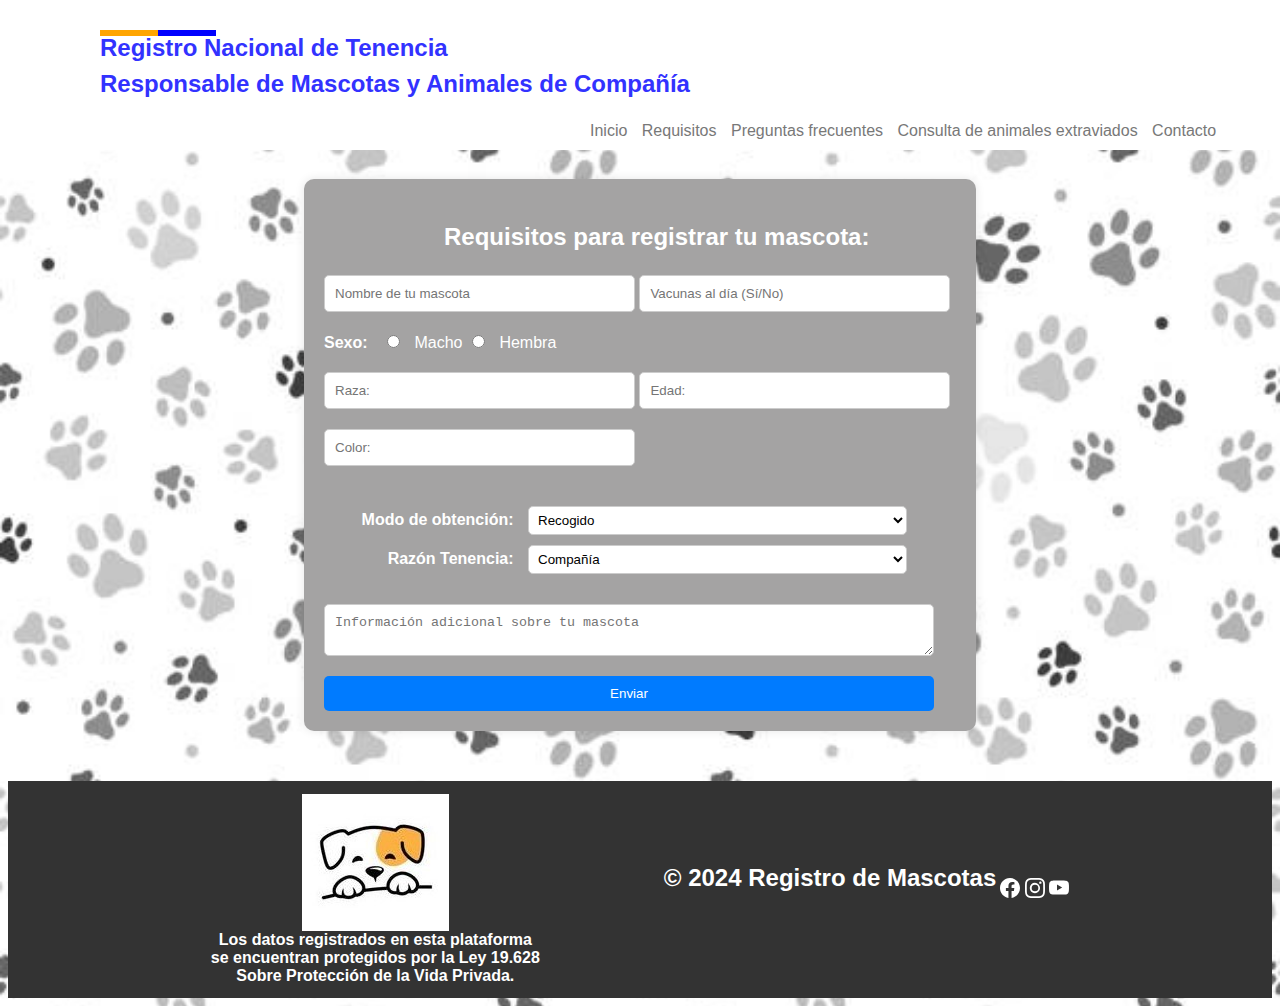
<file: 1.html>
<meta charset="UTF-8">
<meta name="viewport" content="width=device-width, initial-scale=1.0">
<link rel="stylesheet" href="f1.css">
<link rel="stylesheet" href="estilos.css">
<body style="background-image: url('s.jpg'); background-size: cover; background-position: center;"></body>

<nav>
    <h2>Registro Nacional de Tenencia <br> Responsable de Mascotas y Animales de Compañía</h2> 
    <ul>
        <li><a href="index.html">Inicio</a></li>
        <li><a href="#REQUISITOS">Requisitos</a></li>
        <li><a href="#PREGUNTAS">Preguntas frecuentes</a></li>
        <li><a href="#CONSULTA">Consulta de animales extraviados</a></li>
        <li><a href="#CONTACTO">Contacto</a></li>
    </ul>
</nav>
<img src="pn1.jpg" alt="">
<form>
    <div class="formulario-container">
        <h3>Requisitos para registrar tu mascota:</h3>
        <input type="text" placeholder="Nombre de tu mascota">
        <input type="text" placeholder="Vacunas al día (Sí/No)">
        
        <div class="sexo-container">
            <label>Sexo:</label>
            <input type="radio" name="sexo" value="macho" > Macho
            <input type="radio" name="sexo" value="hembra" > Hembra
        </div>
        
        <div class="raza-edad-color-container">
            <input type="text" placeholder="Raza:">
            <input type="text" placeholder="Edad:">
            <input type="text" placeholder="Color:">
        </div>
        
        <div class="modo-razon-container">
            <label>Modo de obtención:</label>
            <select>
                <option value="recogido">Recogido</option>
                <option value="reubicacion">Reubicación</option>
                <option value="regalo">Regalo</option>
                <option value="nacido">Nacido en casa</option>
                <option value="compra">Compra</option>
            </select>
            
            <label>Razón Tenencia:</label>
            <select>
                <option value="compania">Compañía</option>
                <option value="asistencia">Asistencia</option>
                <option value="terapia">Terapia</option>
                <option value="trabajo">Trabajo</option>
                <option value="seguridad">Seguridad</option>
                <option value="deporte">Deporte</option>
                <option value="exposicion">Exposición</option>
                <option value="reproduccion">Reproducción</option>
                <option value="caza">Caza</option>
            </select>
        </div>
        
        <textarea placeholder="Información adicional sobre tu mascota"></textarea>
        
        <input type="submit" value="Enviar">
    </div>
</form>



<footer>
    <table align="center">
      <tr>
          <th> <div class="fi"><img src="lf.jpg" alt=""><br>Los datos registrados en esta plataforma <br>
              se encuentran protegidos por la Ley 19.628 <br>
              Sobre Protección de la Vida Privada.</div></th>

          <th>   <div class="texto">
              <h3>© 2024 Registro de Mascotas</h3>
              <i class="bi bi-facebook"></i>
          </div></th>

          <th><div class="fr"><svg xmlns="http://www.w3.org/2000/svg" width="20" height="20" fill="currentColor" class="bi bi-facebook" viewBox="0 0 16 16">
              <path d="M16 8.049c0-4.446-3.582-8.05-8-8.05C3.58 0-.002 3.603-.002 8.05c0 4.017 2.926 7.347 6.75 7.951v-5.625h-2.03V8.05H6.75V6.275c0-2.017 1.195-3.131 3.022-3.131.876 0 1.791.157 1.791.157v1.98h-1.009c-.993 0-1.303.621-1.303 1.258v1.51h2.218l-.354 2.326H9.25V16c3.824-.604 6.75-3.934 6.75-7.951"/>
            </svg>
      
            <i class="bi bi-instagram"></i>
            <svg xmlns="http://www.w3.org/2000/svg" width="20" height="20" fill="currentColor" class="bi bi-instagram" viewBox="0 0 16 16">
              <path d="M8 0C5.829 0 5.556.01 4.703.048 3.85.088 3.269.222 2.76.42a3.9 3.9 0 0 0-1.417.923A3.9 3.9 0 0 0 .42 2.76C.222 3.268.087 3.85.048 4.7.01 5.555 0 5.827 0 8.001c0 2.172.01 2.444.048 3.297.04.852.174 1.433.372 1.942.205.526.478.972.923 1.417.444.445.89.719 1.416.923.51.198 1.09.333 1.942.372C5.555 15.99 5.827 16 8 16s2.444-.01 3.298-.048c.851-.04 1.434-.174 1.943-.372a3.9 3.9 0 0 0 1.416-.923c.445-.445.718-.891.923-1.417.197-.509.332-1.09.372-1.942C15.99 10.445 16 10.173 16 8s-.01-2.445-.048-3.299c-.04-.851-.175-1.433-.372-1.941a3.9 3.9 0 0 0-.923-1.417A3.9 3.9 0 0 0 13.24.42c-.51-.198-1.092-.333-1.943-.372C10.443.01 10.172 0 7.998 0zm-.717 1.442h.718c2.136 0 2.389.007 3.232.046.78.035 1.204.166 1.486.275.373.145.64.319.92.599s.453.546.598.92c.11.281.24.705.275 1.485.039.843.047 1.096.047 3.231s-.008 2.389-.047 3.232c-.035.78-.166 1.203-.275 1.485a2.5 2.5 0 0 1-.599.919c-.28.28-.546.453-.92.598-.28.11-.704.24-1.485.276-.843.038-1.096.047-3.232.047s-2.39-.009-3.233-.047c-.78-.036-1.203-.166-1.485-.276a2.5 2.5 0 0 1-.92-.598 2.5 2.5 0 0 1-.6-.92c-.109-.281-.24-.705-.275-1.485-.038-.843-.046-1.096-.046-3.233s.008-2.388.046-3.231c.036-.78.166-1.204.276-1.486.145-.373.319-.64.599-.92s.546-.453.92-.598c.282-.11.705-.24 1.485-.276.738-.034 1.024-.044 2.515-.045zm4.988 1.328a.96.96 0 1 0 0 1.92.96.96 0 0 0 0-1.92m-4.27 1.122a4.109 4.109 0 1 0 0 8.217 4.109 4.109 0 0 0 0-8.217m0 1.441a2.667 2.667 0 1 1 0 5.334 2.667 2.667 0 0 1 0-5.334"/>
            </svg>
            <i class="bi bi-youtube"></i>
            <svg xmlns="http://www.w3.org/2000/svg" width="20" height="20" fill="currentColor" class="bi bi-youtube" viewBox="0 0 16 16">
              <path d="M8.051 1.999h.089c.822.003 4.987.033 6.11.335a2.01 2.01 0 0 1 1.415 1.42c.101.38.172.883.22 1.402l.01.104.022.26.008.104c.065.914.073 1.77.074 1.957v.075c-.001.194-.01 1.108-.082 2.06l-.008.105-.009.104c-.05.572-.124 1.14-.235 1.558a2.01 2.01 0 0 1-1.415 1.42c-1.16.312-5.569.334-6.18.335h-.142c-.309 0-1.587-.006-2.927-.052l-.17-.006-.087-.004-.171-.007-.171-.007c-1.11-.049-2.167-.128-2.654-.26a2.01 2.01 0 0 1-1.415-1.419c-.111-.417-.185-.986-.235-1.558L.09 9.82l-.008-.104A31 31 0 0 1 0 7.68v-.123c.002-.215.01-.958.064-1.778l.007-.103.003-.052.008-.104.022-.26.01-.104c.048-.519.119-1.023.22-1.402a2.01 2.01 0 0 1 1.415-1.42c.487-.13 1.544-.21 2.654-.26l.17-.007.172-.006.086-.003.171-.007A100 100 0 0 1 7.858 2zM6.4 5.209v4.818l4.157-2.408z"/>
            </svg></div></th>
              
      </tr>
    </table>
</footer>
</file>
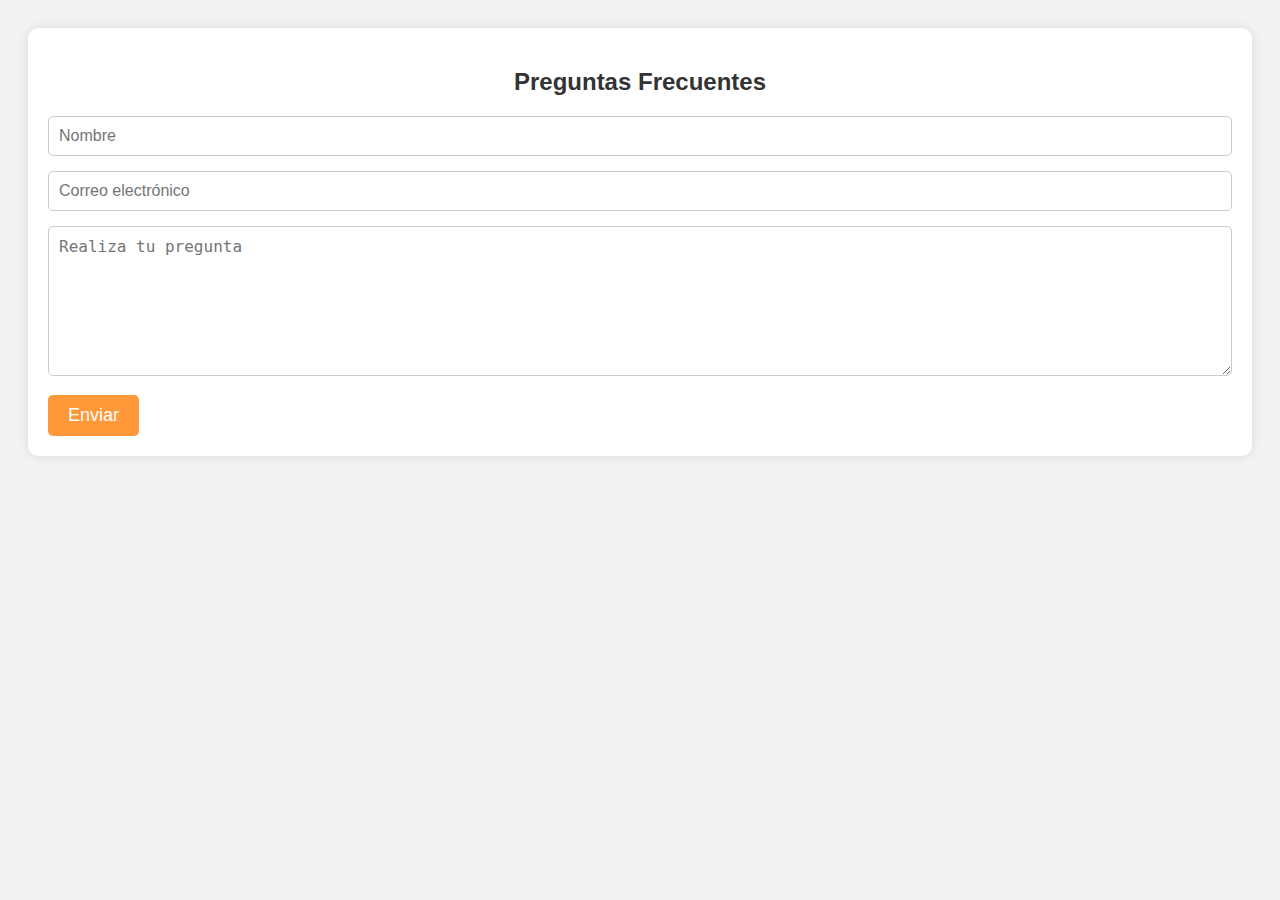
<file: 2.html>
<!DOCTYPE html>
<html lang="es">
<head>
    <meta charset="UTF-8">
    <meta name="viewport" content="width=device-width, initial-scale=1.0">
    <title>Formulario de Preguntas Frecuentes</title>
    <style>
        body {
            font-family: Arial, sans-serif;
            background-color: #f2f2f2;
            padding: 20px;
        }

        form {
            background-color: #fff;
            padding: 20px;
            border-radius: 10px;
            box-shadow: 0 0 10px rgba(0, 0, 0, 0.1);
        }

        h2 {
            font-size: 24px;
            color: #333;
            margin-bottom: 20px;
            text-align: center;
        }

        input[type="text"],
        input[type="email"],
        textarea {
            width: 100%;
            padding: 10px;
            margin-bottom: 15px;
            border: 1px solid #ccc;
            border-radius: 5px;
            box-sizing: border-box;
            font-size: 16px;
        }

        textarea {
            height: 150px;
        }

        input[type="submit"] {
            background-color: #ff9839;
            color: #fff;
            border: none;
            padding: 10px 20px;
            font-size: 18px;
            border-radius: 5px;
            cursor: pointer;
            transition: background-color 0.3s;
        }

        input[type="submit"]:hover {
            background-color: #fd8b20;
        }
    </style>
</head>
<body>

<form>
    <h2>Preguntas Frecuentes</h2>
    <input type="text" placeholder="Nombre">
    <input type="email" placeholder="Correo electrónico">
    <textarea placeholder="Realiza tu pregunta"></textarea>
    <input type="submit" value="Enviar">
</form>

</body>
</html>
</file>
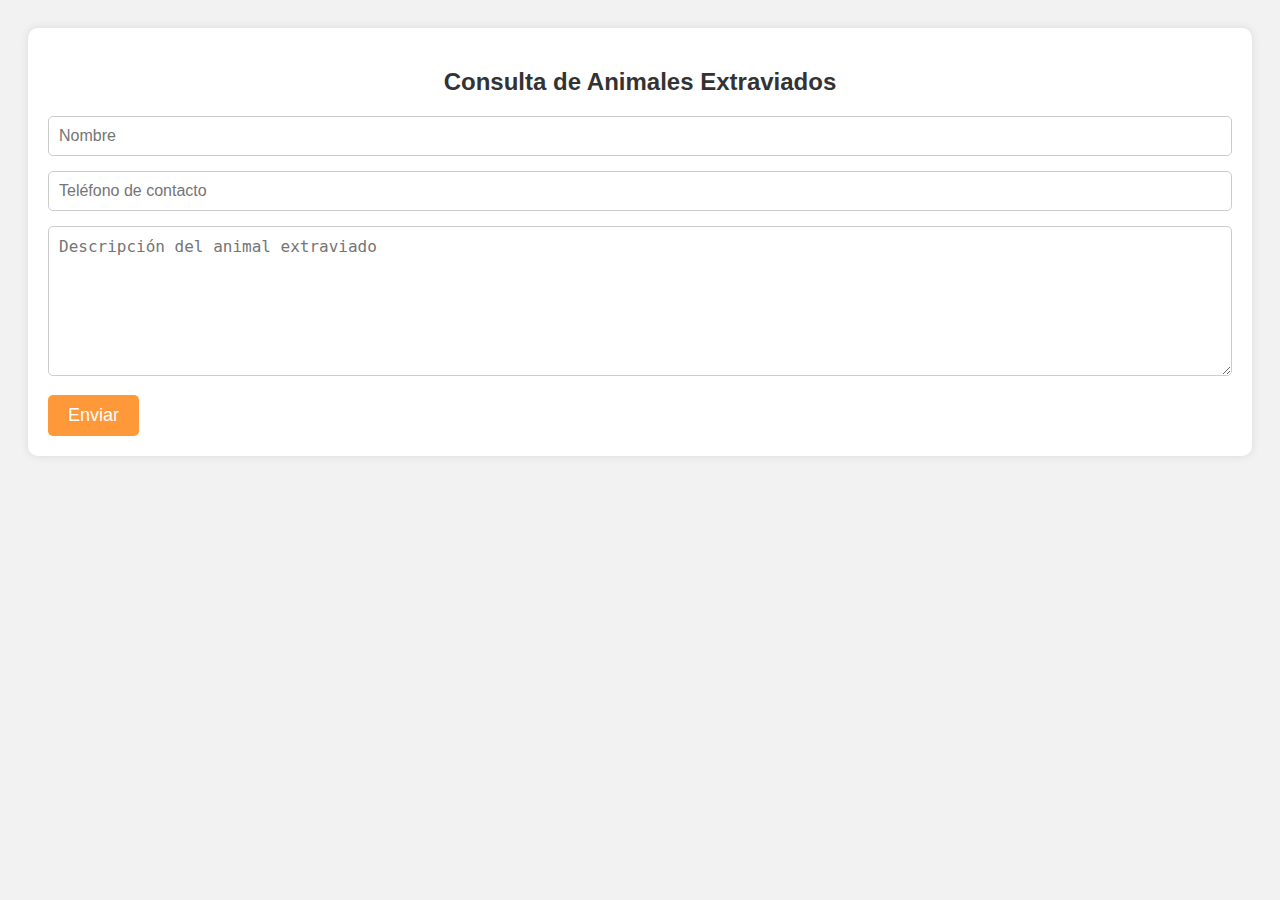
<file: 3.html>
<!DOCTYPE html>
<html lang="es">
<head>
    <meta charset="UTF-8">
    <meta name="viewport" content="width=device-width, initial-scale=1.0">
    <title>Consulta de Animales Extraviados</title>
    <style>
        body {
            font-family: Arial, sans-serif;
            background-color: #f2f2f2;
            padding: 20px;
        }

        form {
            background-color: #fff;
            padding: 20px;
            border-radius: 10px;
            box-shadow: 0 0 10px rgba(0, 0, 0, 0.1);
        }

        h2 {
            font-size: 24px;
            color: #333;
            margin-bottom: 20px;
            text-align: center;
        }

        input[type="text"],
        textarea {
            width: 100%;
            padding: 10px;
            margin-bottom: 15px;
            border: 1px solid #ccc;
            border-radius: 5px;
            box-sizing: border-box;
            font-size: 16px;
        }

        textarea {
            height: 150px;
        }

        input[type="submit"] {
            background-color: #ff9839;
            color: #fff;
            border: none;
            padding: 10px 20px;
            font-size: 18px;
            border-radius: 5px;
            cursor: pointer;
            transition: background-color 0.3s;
        }

        input[type="submit"]:hover {
            background-color: #fd8b20;
        }
    </style>
</head>
<body>

<form>
    <h2>Consulta de Animales Extraviados</h2>
    <input type="text" placeholder="Nombre">
    <input type="text" placeholder="Teléfono de contacto">
    <textarea placeholder="Descripción del animal extraviado"></textarea>
    <input type="submit" value="Enviar">
</form>

</body>
</html>
</file>
<file: f1.css>
input[type="text"],
textarea {
    width: calc(100% - 22px); 
    padding: 10px;
    margin-bottom: 20px;
    border: 1px solid #ccc;
    border-radius: 5px;
}

select {
    width: calc(100% - 22px); /* Ancho del 100% menos el ancho del borde */
    padding: 10px;
    margin-bottom: 20px;
    border: 1px solid #ccc;
    border-radius: 5px;
    background-color: #fff;
}

/* Estilos para los radio buttons y checkboxes */
input[type="radio"],
input[type="checkbox"] {
    margin-right: 5px;
}

/* Estilos para el botón de enviar */
input[type="submit"] {
    width: calc(100% - 22px); /* Ancho del 100% menos el ancho del borde */
    padding: 10px;
    border: none;
    border-radius: 5px;
    background-color: #007bff; /* Color de fondo del botón */
    color: #ffffff; /* Color del texto del botón */
    cursor: pointer;
}

/* Estilos para las etiquetas */
label {
    margin-right: 3px;
    font-weight: bold;
}

/* Estilos para el encabezado */
nav {
    position: fixed;
    top: 0;
    left: 0;
    width: 100%;
    background-color: rgba(255, 255, 255, 0.8); /* Fondo semi-transparente */
    padding: 20px;
    z-index: 9999; /* Asegura que el nav esté sobre otros elementos */
}

/* Estilos para el pie de página */
footer {
    position: fixed;
    bottom: 0;
    left: 0;
    width: 100%;
    background-color: rgba(255, 255, 255, 0.8); /* Fondo semi-transparente */
    padding: 20px;
}

/* Estilos para el contenedor del formulario */

.formulario-container {
    width: 50%;
    margin: 120px auto 20px;
    padding: 20px;
    background-color: #eceaea;
    border-radius: 10px;
    box-shadow: 0px 0px 10px rgba(0, 0, 0, 0.1);
    margin-top: 120px; /* Añade margen superior al formulario */
}



/* Estilos para los campos de texto y select dentro del contenedor */
.formulario-container input[type="text"],
.formulario-container select {
    width: calc(50% - 5px); /* Ancho del 50% menos el margen entre elementos */
    padding: 10px;
    margin-bottom: 20px;
    border: 1px solid #ccc;
    border-radius: 5px;
}

/* Estilos para los contenedores de radio buttons y select */
.sexo-container,
.raza-edad-color-container,
.modo-razon-container {
    margin-bottom: 20px;
}

/* Estilos para los radio buttons dentro de su contenedor */
.sexo-container input[type="radio"],
.sexo-container label {
    display: inline-block;
    margin-right: 10px;
}

/* Estilos para las etiquetas y select dentro del contenedor de modo de obtención y razón de tenencia */
.modo-razon-container label,
.modo-razon-container select {
    display: block;
    margin-bottom: 10px;
}

/* Estilos para el contenedor del formulario */
.formulario-container {
    width: 50%;
    margin: 80px auto 20px; /* Se ajusta el margen superior para dejar espacio para el nav */
    padding: 20px;
    background-color: #a4a3a3;
    border-radius: 10px;
    box-shadow: 0px 0px 10px rgba(0, 0, 0, 0.1);

    
}

/* Estilos para el contenedor de modo y razón */
.modo-razon-container > div {
    margin-bottom: 10px; /* Espacio entre cada par de título y selector */
}

/* Estilos para los títulos */
.modo-razon-container label {
    display: inline-block; /* Muestra los títulos en línea */
    width: 30%; /* Establece el ancho deseado para los títulos */
    text-align: right; /* Alinea el texto a la derecha */
    margin-right: 10px; /* Espacio entre el título y el selector */
}

/* Estilos para los selectores */
.modo-razon-container select {
    display: inline-block; /* Muestra los selectores en línea */
    width: 60%; /* Establece el ancho deseado para los selectores */
    padding: 5px; /* Opcional: Añade relleno para mejorar la apariencia */
    border-radius: 5px; /* Opcional: Añade bordes redondeados para mejorar la apariencia */
    border: 1px solid #ccc; /* Opcional: Añade un borde alrededor de los selectores */
}
</file>
<file: estilos.css>
nav {
    position: fixed;
    top: 0;
    left: 0;
    width: 100%;
    background-color: #ffffff;
    padding: 10px 20px;
    box-sizing: border-box;
    z-index: 9999;
}

body {

    margin-top: 250px;
    padding: 0;
    background-image: url('11.jpg');
    background-size: 100% auto;
    background-position: center 150px;
    background-repeat: no-repeat;
    color: white;
    font-family: Arial, sans-serif;
    position: relative;
    min-height: 100vh;
    margin-top: 0; 
}

footer {
    margin-top: 50px;
    position: static; 
    bottom: 0;
    left: 0; 
    width: 100%; 
    background-color: #333; 
    color: white; 
    text-align: center; 
    padding: 10px 0; 
    box-sizing: border-box;
    z-index: 1000; 
}



nav ul {
    list-style-type: none;
    margin: 0;
    padding: 0;

    margin-left: 570px; 
}

nav ul li {
    display: inline;
    margin-right: 10px;
}

nav ul li a {
    color: rgb(120, 120, 120); 
    text-decoration: none;
    transition: color 0.3s; 
}

nav ul li a:hover {
    color: orange; 
}

.botones {
    text-align: center;
    margin-top: 10px; 
    margin-left: 120px; 
}

.boton {
    top: 50px;
    background-color: #2c2c2c; /* Color de fondo del botón */
    border: none; /* Quita el borde del botón */
    color: white; /* Color del texto */
    padding: 15px 32px; /* Espaciado interno (arriba y abajo, izquierda y derecha) */
    text-align: center; /* Alineación del texto */
    text-decoration: none; /* Quita la decoración del texto */
    display: inline-block; /* Hace que el botón se comporte como un elemento en línea */
    font-size: 16px; /* Tamaño de fuente */
    margin: 4px 2px; /* Margen exterior (arriba y abajo, izquierda y derecha) */
    cursor: pointer; /* Cambia el cursor al pasar el ratón por encima */
    border-radius: 12px; /* Borde redondeado */
    box-shadow: 2px 2px 4px rgba(0, 0, 0, 0.5); /* Sombra del botón */
}

.boton:hover {
    background-color: #fd8b20;
}

.botones a {
    display: block; /* Hace que los enlaces ocupen todo el ancho disponible */
    width: 450px; /* Ajusta el ancho de los botones según tus necesidades */
    height: 40px; /* Ajusta la altura de los botones según tus necesidades */
    margin-bottom: 10px; /* Añade un margen inferior entre los botones */
    text-align: center; /* Centra el texto dentro de los botones */
    line-height: 50px; /* Ajusta la línea de altura para centrar verticalmente el texto */
    background-color: #ff9839; /* Color de fondo de los botones */
    border: 1px solid #ccc; /* Borde del botón */
    border-radius: 5px; /* Borde redondeado */
    text-decoration: none; /* Quita el subrayado del enlace */
    color: #ffffff; /* Color del texto */
    font-size: 16px; /* Tamaño de fuente del texto */
    font-weight: bold; /* Establece la negrita para el texto */
}

.texto-encima {
    text-align: left;
    margin-top: 200px; /* Ajusta el margen superior según sea necesario */
    color: white; /* Texto blanco para contrastar */
    text-shadow: 2px 2px 4px rgba(0, 0, 0, 0.5); /* Borde sombreado solo a las letras */
}


.texto-encima h1 {
    font-size: 36px; /* Tamaño de fuente para el encabezado h1 */
    margin-bottom: 10px; /* Espacio entre el encabezado h1 y el siguiente elemento */
}

.texto-encima h2 {
    font-size: 24px; /* Tamaño de fuente para el encabezado h2 */
    margin-bottom: 10px; /* Espacio entre el encabezado h2 y el siguiente elemento */
}

.texto-encima p {
    font-size: 18px; /* Tamaño de fuente para los párrafos */
    margin-bottom: 0; /* Elimina el espacio inferior del párrafo */
}

.seccion-informacion {
    text-align: center;
    margin-top: 380px; /* Ajusta el margen superior según sea necesario */
    margin-bottom: 150px;
    color: #333;
}

.seccion-informacion h1 {
    border-bottom: 0.5px solid rgb(0, 0, 0); /* Línea azul con un ancho de 0.5 píxeles */
    width: 50%; /* Ancho de la línea */
    margin: auto; /* Alinea la línea al medio horizontalmente */
    padding-bottom: 10px; /* Añade un espacio entre el texto y la línea */
    margin-bottom: 20px; /* Añade un espacio adicional debajo del título */
}

.boton-centrado {
    padding: 10px 20px;
    background-color: #ff9839;
    border-radius: 5px;
    border: none; /* Quita el borde del botón */
    color: white; /* Color del texto */
    padding: 15px 32px; /* Espaciado interno (arriba y abajo, izquierda y derecha) */
    text-align: center; /* Alineación del texto */
    text-decoration: none; /* Quita la decoración del texto */
    display: inline-block; /* Hace que el botón se comporte como un elemento en línea */
    font-size: 20px; /* Tamaño de fuente */
    margin: 4px 2px; /* Margen exterior (arriba y abajo, izquierda y derecha) */
    cursor: pointer; /* Cambia el cursor al pasar el ratón por encima */
    border-radius: 12px; /* Borde redondeado */
    box-shadow: 2px 2px 4px rgba(0, 0, 0, 0.5); /* Sombra del botón */
}
.boton-centrado:hover {
    background-color: rgb(253, 177, 37); /* Cambia el color de fondo al pasar el mouse */
}

h2 {
    color: rgb(50, 50, 255); /* Color azul para el texto */
    font-family: Arial, sans-serif; /* Fuente diferente, por ejemplo Arial */
    line-height: 1.5; /* Altura de línea para permitir dos líneas */
    font-size: 24px; /* Tamaño de la fuente */
    position: relative; /* Para posicionar los elementos internos relativos a este elemento */
    margin-left: 80px; /* Ajusta este valor según sea necesario */
}
h2::before, h2::after {
    content: ''; /* Contenido generado */
    position: absolute; /* Posición absoluta */
    width: 10%; /* Ancho del 100% */
    height: 6px; /* Grosor de la línea */
    background-color: blue; /* Color de la línea azul */
    top: 0; /* Posicionamiento arriba del texto */
    z-index: -1; /* Para que las líneas estén detrás del texto */
}
h2::after {
    content: ''; /* Contenido generado */
    width: 5%; /* Ancho del 50% */
    background-color: orange; /* Color de la línea naranja */
    left: 0; /* Posicionamiento desde el lado izquierdo */
}

h3 {
    font-size: 1.5em; /* Tamaño de fuente reducido */
    color: #ffffff; /* Color de texto */
    font-family: Arial, sans-serif; /* Fuente */

    margin-left: 120px; /* Ajusta este valor según sea necesario */
    
}
h1{
    color: #333;
}

.seccion-rectangular {
    background-color: #ff9839;
    padding: 0; /* Elimina el espacio de relleno */
    text-align: center;
    margin: 0; /* Elimina el margen */
    width: 100%; /* Ancho al 100% */
    height: 300px;
    border-radius: 0; /* Borde sin redondear */
    
}
</file>
